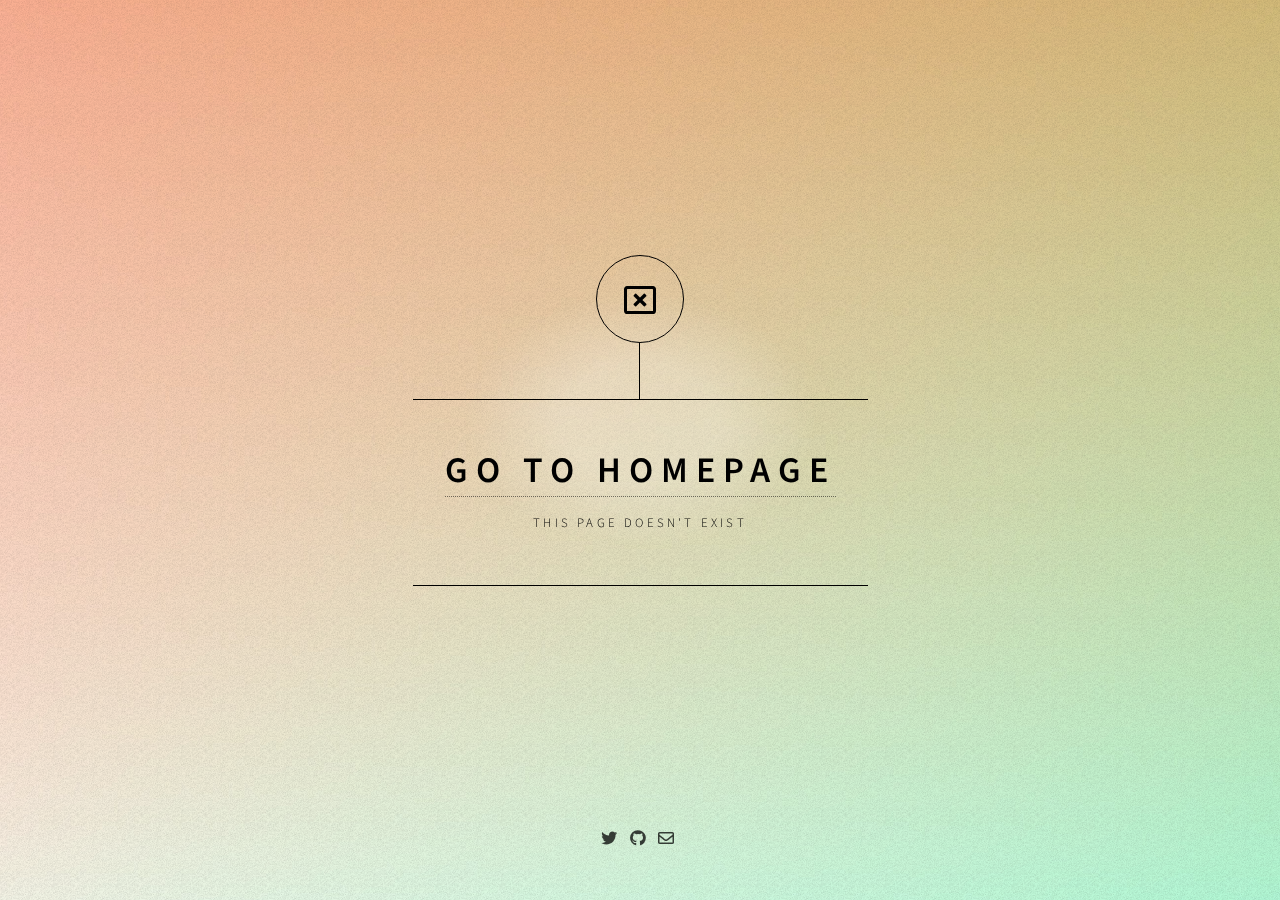
<file: docs/about/index.html>
<!DOCTYPE html>
<html>
<head>
    <title>Your Short Article Title</title>
    <meta charset="utf-8" />
    <meta name="viewport" content="width=device-width, initial-scale=1, user-scalable=no" />
    <link rel="stylesheet" type="text/css" href="../assets/css/main.css"/>
    <link rel="shortcut icon" type="image/x-icon" href="images/favicon.ico" >
    <noscript><link rel="stylesheet" href="../assets/css/noscript.css"/></noscript>
    
    
    <script src="https://identity.netlify.com/v1/netlify-identity-widget.js"></script>
    <script src=../assets/js/is.js></script> 
    <script type="text/javascript">
    if ( false ) {
        document.documentElement.style.setProperty('--text', '#ffffff');
        document.documentElement.style.setProperty('--rgbtext', '0');
        document.documentElement.style.setProperty('--accentcol', '#000000');
        document.documentElement.style.setProperty('--accentrgb', '255');
        document.documentElement.style.setProperty('--rgbcode', 'rgba(255, 255, 255, 0.075)');
        document.documentElement.style.setProperty('--article-bgcol', 'rgba(27, 31, 34, 0.85)');
        if (is.safari()) {
            document.documentElement.style.setProperty('--site-background', 'url("images/bg_dark.jpg")');
        } else {
            document.documentElement.style.setProperty('--site-background', 'url("../../images/bg_dark.jpg")');
        }
        document.documentElement.style.setProperty('--overlay-alpha', '0.5');
        document.documentElement.style.setProperty('--close-col', "url(\"data:image/svg+xml;charset=utf8,%3Csvg xmlns='http://www.w3.org/2000/svg' xmlns:xlink='http://www.w3.org/1999/xlink' width='20px' height='20px' viewBox='0 0 20 20' zoomAndPan='disable'%3E%3Cstyle%3Eline %7B stroke: %23ffffff%3B stroke-width: 1%3B %7D%3C/style%3E%3Cline x1='2' y1='2' x2='18' y2='18' /%3E%3Cline x1='18' y1='2' x2='2' y2='18' /%3E%3C/svg%3E\")")
    } else {
        document.documentElement.style.setProperty('--text', '#000000');
        document.documentElement.style.setProperty('--rgbtext', '255');
        document.documentElement.style.setProperty('--accentcol', '#ffffff');
        document.documentElement.style.setProperty('--accentrgb', '0');
        document.documentElement.style.setProperty('--rgbcode', 'rgba(90, 90, 90, 0.075)');
        document.documentElement.style.setProperty('--article-bgcol', 'rgba(249, 249, 249, 0.85)');
        if (is.safari()) {
            document.documentElement.style.setProperty('--site-background', 'url("images/bg_light.jpg")');
        } else {
            document.documentElement.style.setProperty('--site-background', 'url("../../images/bg_light.jpg")');
        }
        document.documentElement.style.setProperty('--overlay-alpha', '0');
        document.documentElement.style.setProperty('--close-col', "url(\"data:image/svg+xml;charset=utf8,%3Csvg xmlns='http://www.w3.org/2000/svg' xmlns:xlink='http://www.w3.org/1999/xlink' width='20px' height='20px' viewBox='0 0 20 20' zoomAndPan='disable'%3E%3Cstyle%3Eline %7B stroke: %23000000%3B stroke-width: 1%3B %7D%3C/style%3E%3Cline x1='2' y1='2' x2='18' y2='18' /%3E%3Cline x1='18' y1='2' x2='2' y2='18' /%3E%3C/svg%3E\")")
    }
    </script>
    
</head>


<body class="is-preload">

    
        <div id="wrapper">

            
                <header id="header">
                    <div class="logo">
                        <span class="icon fa-window-close"></span>
                    </div>
                    <div class="content">
                        <div class="inner">
                            <h1><a href="../">Go to homepage</a></h1>
                            <p>
                                This page doesn't exist
                            </p>
                        </div>
                    </div>
                </header>

                
<footer id="footer">
    <p class="social">
        <a style="border-bottom-color: transparent;" href="https://twitter.com/dthroelfs" target="_blank"><span class="fab fa-twitter"></span></a>
        <a style="border-bottom-color: transparent;" href="https://github.com/danielroelfs" target="_blank"><span class="fab fa-github"></span></a>
        <a style="border-bottom-color: transparent;" href="mailto:daniel.roelfs@medisin.uio.no"><span class="icon fa-envelope"></span></a>
    </p>
</footer>

        </div>

    
    <div id="bg"></div>

</body>


    
    <script src=../assets/js/jquery.min.js></script>
    <script src=../assets/js/browser.min.js></script>
    <script src=../assets/js/breakpoints.min.js></script>
    <script src=../assets/js/util.js></script>
    <script src=../assets/js/main.js></script>

</html>
</file>
<file: docs/assets/css/noscript.css>
/*
	Dimension by HTML5 UP
	html5up.net | @ajlkn
	Free for personal and commercial use under the CCA 3.0 license (html5up.net/license)
*/

/* BG */

	body.is-preload #bg:before {
		background-color: transparent;
	}

/* Header */

	body.is-preload #header {
		-moz-filter: none;
		-webkit-filter: none;
		-ms-filter: none;
		filter: none;
	}

		body.is-preload #header > * {
			opacity: 1;
		}

		body.is-preload #header .content .inner {
			max-height: none;
			padding: 3rem 2rem;
			opacity: 1;
		}

/* Main */

	#main article {
		opacity: 1;
		margin: 4rem 0 0 0;
	}
</file>
<file: docs/assets/css/main.css>
@import url(fontawesome-all.min.css);
@import url("https://fonts.googleapis.com/css?family=Source+Sans+Pro:300italic,600italic,300,600");

/*
	Dimension by HTML5 UP
	html5up.net | @ajlkn
	Free for personal and commercial use under the CCA 3.0 license (html5up.net/license)
*/

/* DEFINE STYLE */
html, body, div, span, applet, object,
iframe, h1, h2, h3, h4, h5, h6, p, blockquote,
pre, a, abbr, acronym, address, big, cite,
code, del, dfn, em, img, ins, kbd, q, s, samp,
small, strike, strong, sub, sup, tt, var, b,
u, i, center, dl, dt, dd, ol, ul, li, fieldset,
form, label, legend, table, caption, tbody,
tfoot, thead, tr, th, td, article, aside,
canvas, details, embed, figure, figcaption,
footer, header, hgroup, menu, nav, output, ruby,
section, summary, time, mark, audio, video {
	margin: 0;
	padding: 0;
	border: 0;
	font-size: 100%;
	font: inherit;
	vertical-align: baseline;}

article, aside, details, figcaption, figure,
footer, header, hgroup, menu, nav, section {
	display: block;}

body {
	line-height: 1;
}

ol, ul {
	list-style: none;
}

blockquote, q {
	quotes: none;
}

	blockquote:before, blockquote:after, q:before, q:after {
		content: '';
		content: none;
	}

table {
	border-collapse: collapse;
	border-spacing: 0;
}

body {
	-webkit-text-size-adjust: none;
}

mark {
	background-color: transparent;
	color: inherit;
}

input::-moz-focus-inner {
	border: 0;
	padding: 0;
}

input, select, textarea {
	-moz-appearance: none;
	-webkit-appearance: none;
	-ms-appearance: none;
	appearance: none;
}

/* Basic */

	@-ms-viewport {
		width: device-width;
	}

	@media screen and (max-width: 480px) {

		html, body {
			min-width: 320px;
		}

	}

	html {
		box-sizing: border-box;
	}

	*, *:before, *:after {
		box-sizing: inherit;
	}

	body {
		background: #1b1f22; 
	}

		body.is-preload *, body.is-preload *:before, body.is-preload *:after {
			-moz-animation: none !important;
			-webkit-animation: none !important;
			-ms-animation: none !important;
			animation: none !important;
			-moz-transition: none !important;
			-webkit-transition: none !important;
			-ms-transition: none !important;
			transition: none !important;
		}

/* Type */

	html {
		font-size: 16pt;
	}

		@media screen and (max-width: 1680px) {

			html {
				font-size: 12pt;
			}

		}

		@media screen and (max-width: 736px) {

			html {
				font-size: 11pt;
			}

		}

		@media screen and (max-width: 360px) {

			html {
				font-size: 10pt;
			}

		}

	body, input, select, textarea {
		color: var(--text);
		font-family: "Source Sans Pro", sans-serif;
		font-weight: 300;
		font-size: 1rem;
		line-height: 1.65;
	}

	a {
		-moz-transition: color 0.2s ease-in-out, background-color 0.2s ease-in-out, border-bottom-color 0.2s ease-in-out;
		-webkit-transition: color 0.2s ease-in-out, background-color 0.2s ease-in-out, border-bottom-color 0.2s ease-in-out;
		-ms-transition: color 0.2s ease-in-out, background-color 0.2s ease-in-out, border-bottom-color 0.2s ease-in-out;
		transition: color 0.2s ease-in-out, background-color 0.2s ease-in-out, border-bottom-color 0.2s ease-in-out;
		border-bottom: dotted 1px rgba(var(--accentrgb), var(--accentrgb), var(--accentrgb), 0.5); /* DR: was rgba(255, 255, 255, 0.5) */
		text-decoration: none;
		color: inherit;
	}

		a:hover {
			border-bottom-color: transparent;
		}

	strong, b {
		color: var(--text);
		font-weight: 600;
	}

	em, i {
		font-style: italic;
	}

	p {
		margin: 0 0 2rem 0;
	}

	h1, h2, h3, h4, h5, h6 {
		color: var(--text);
		font-weight: 600;
		line-height: 1.5;
		margin: 0 0 1rem 0;
		text-transform: uppercase;
		letter-spacing: 0.2rem;
	}

		h1 a, h2 a, h3 a, h4 a, h5 a, h6 a {
			color: inherit;
			text-decoration: none;
		}

		h1.major, h2.major, h3.major, h4.major, h5.major, h6.major {
			border-bottom: solid 1px var(--text);
			width: -moz-max-content;
			width: -webkit-max-content;
			width: -ms-max-content;
			width: max-content;
			padding-bottom: 0.5rem;
			margin: 0 0 2rem 0;
		}

	h1 {
		font-size: 2.25rem;
		line-height: 1.3;
		letter-spacing: 0.5rem;
	}

	h2 {
		font-size: 1.5rem;
		line-height: 1.4;
		letter-spacing: 0.5rem;
	}

	h3 {
		font-size: 1rem;
	}

	h4 {
		font-size: 0.8rem;
	}

	h5 {
		font-size: 0.7rem;
	}

	h6 {
		font-size: 0.6rem;
	}

	@media screen and (max-width: 736px) {

		h1 {
			font-size: 1.75rem;
			line-height: 1.4;
		}

		h2 {
			font-size: 1.25em;
			line-height: 1.5;
		}

	}

	sub {
		font-size: 0.8rem;
		position: relative;
		top: 0.5rem;
	}

	sup {
		font-size: 0.8rem;
		position: relative;
		top: -0.5rem;
	}

	blockquote {
		border-left: solid 4px var(--text);
		font-style: italic;
		margin: 0 0 2rem 0;
		padding: 0.5rem 0 0.5rem 2rem;
	}

	code {
		background: var(--rgbcode); /* DR: was rgba(255, 255, 255, 0.075) */
		border-radius: 4px;
		font-family: "Courier New", monospace;
		font-size: 0.9rem;
		margin: 0 0.25rem;
		padding: 0.25rem 0.65rem;
	}

	pre {
		-webkit-overflow-scrolling: touch;
		font-family: "Courier New", monospace;
		font-size: 0.9rem;
		margin: 0 0 2rem 0;
	}

		pre code {
			display: block;
			line-height: 1.75;
			padding: 1rem 1.5rem;
			overflow-x: auto;
		}

	hr {
		border: 0;
		border-bottom: solid 1px var(--text);
		margin: 2.75rem 0;
	}

	.align-left {
		text-align: left;
	}

	.align-center {
		text-align: center;
	}

	.align-right {
		text-align: right;
	}

/* Form */

	form {
		margin: 0 0 2rem 0;
	}

		form > :last-child {
			margin-bottom: 0;
		}

		form > .fields {
			display: -moz-flex;
			display: -webkit-flex;
			display: -ms-flex;
			display: flex;
			-moz-flex-wrap: wrap;
			-webkit-flex-wrap: wrap;
			-ms-flex-wrap: wrap;
			flex-wrap: wrap;
			width: calc(100% + 3rem);
			margin: -1.5rem 0 2rem -1.5rem;
		}

			form > .fields > .field {
				-moz-flex-grow: 0;
				-webkit-flex-grow: 0;
				-ms-flex-grow: 0;
				flex-grow: 0;
				-moz-flex-shrink: 0;
				-webkit-flex-shrink: 0;
				-ms-flex-shrink: 0;
				flex-shrink: 0;
				padding: 1.5rem 0 0 1.5rem;
				width: calc(100% - 1.5rem);
			}

				form > .fields > .field.half {
					width: calc(50% - 0.75rem);
				}

				form > .fields > .field.third {
					width: calc(100%/3 - 0.5rem);
				}

				form > .fields > .field.quarter {
					width: calc(25% - 0.375rem);
				}

		@media screen and (max-width: 480px) {

			form > .fields {
				width: calc(100% + 3rem);
				margin: -1.5rem 0 2rem -1.5rem;
			}

				form > .fields > .field {
					padding: 1.5rem 0 0 1.5rem;
					width: calc(100% - 1.5rem);
				}

					form > .fields > .field.half {
						width: calc(100% - 1.5rem);
					}

					form > .fields > .field.third {
						width: calc(100% - 1.5rem);
					}

					form > .fields > .field.quarter {
						width: calc(100% - 1.5rem);
					}

		}

	label {
		color: var(--text);
		display: block;
		font-size: 0.8rem;
		font-weight: 300;
		letter-spacing: 0.2rem;
		line-height: 1.5;
		margin: 0 0 1rem 0;
		text-transform: uppercase;
	}

	input[type="text"],
	input[type="password"],
	input[type="email"],
	input[type="tel"],
	select,
	textarea {
		-moz-appearance: none;
		-webkit-appearance: none;
		-ms-appearance: none;
		appearance: none;
		-moz-transition: border-color 0.2s ease-in-out, box-shadow 0.2s ease-in-out, background-color 0.2s ease-in-out;
		-webkit-transition: border-color 0.2s ease-in-out, box-shadow 0.2s ease-in-out, background-color 0.2s ease-in-out;
		-ms-transition: border-color 0.2s ease-in-out, box-shadow 0.2s ease-in-out, background-color 0.2s ease-in-out;
		transition: border-color 0.2s ease-in-out, box-shadow 0.2s ease-in-out, background-color 0.2s ease-in-out;
		background-color: transparent;
		border-radius: 4px;
		border: solid 1px var(--text);
		color: inherit;
		display: block;
		outline: 0;
		padding: 0 1rem;
		text-decoration: none;
		width: 100%;
	}

		input[type="text"]:invalid,
		input[type="password"]:invalid,
		input[type="email"]:invalid,
		input[type="tel"]:invalid,
		select:invalid,
		textarea:invalid {
			box-shadow: none;
		}

		input[type="text"]:focus,
		input[type="password"]:focus,
		input[type="email"]:focus,
		input[type="tel"]:focus,
		select:focus,
		textarea:focus {
			background: rgba(255, 255, 255, 0.075);
			border-color: var(--text);
			box-shadow: 0 0 0 1px var(--text);
		}

	select {
		background-image: url("data:image/svg+xml;charset=utf8,%3Csvg xmlns='http://www.w3.org/2000/svg' width='40' height='40' preserveAspectRatio='none' viewBox='0 0 40 40'%3E%3Cpath d='M9.4,12.3l10.4,10.4l10.4-10.4c0.2-0.2,0.5-0.4,0.9-0.4c0.3,0,0.6,0.1,0.9,0.4l3.3,3.3c0.2,0.2,0.4,0.5,0.4,0.9 c0,0.4-0.1,0.6-0.4,0.9L20.7,31.9c-0.2,0.2-0.5,0.4-0.9,0.4c-0.3,0-0.6-0.1-0.9-0.4L4.3,17.3c-0.2-0.2-0.4-0.5-0.4-0.9 c0-0.4,0.1-0.6,0.4-0.9l3.3-3.3c0.2-0.2,0.5-0.4,0.9-0.4S9.1,12.1,9.4,12.3z' fill='%23ffffff' /%3E%3C/svg%3E");
		background-size: 1.25rem;
		background-repeat: no-repeat;
		background-position: calc(100% - 1rem) center;
		height: 2.75rem;
		padding-right: 2.75rem;
		text-overflow: ellipsis;
	}

		select option {
			color: ;
			background: #1b1f22;
		}

		select:focus::-ms-value {
			background-color: transparent;
		}

		select::-ms-expand {
			display: none;
		}

	input[type="text"],
	input[type="password"],
	input[type="email"],
	select {
		height: 2.75rem;
	}

	textarea {
		padding: 0.75rem 1rem;
	}

	input[type="checkbox"],
	input[type="radio"] {
		-moz-appearance: none;
		-webkit-appearance: none;
		-ms-appearance: none;
		appearance: none;
		display: block;
		float: left;
		margin-right: -2rem;
		opacity: 0;
		width: 1rem;
		z-index: -1;
	}

		input[type="checkbox"] + label,
		input[type="radio"] + label {
			text-decoration: none;
			-moz-user-select: none;
			-webkit-user-select: none;
			-ms-user-select: none;
			user-select: none;
			color: var(--text);
			cursor: pointer;
			display: inline-block;
			font-size: 0.8rem;
			font-weight: 300;
			margin: 0 0 0.5rem 0;
			padding-left: 2.65rem;
			padding-right: 0.75rem;
			position: relative;
		}

			input[type="checkbox"] + label:before,
			input[type="radio"] + label:before {
				-moz-osx-font-smoothing: grayscale;
				-webkit-font-smoothing: antialiased;
				display: inline-block;
				font-style: normal;
				font-variant: normal;
				text-rendering: auto;
				line-height: 1;
				text-transform: none !important;
				font-family: 'Font Awesome 5 Free';
				font-weight: 900;
			}

			input[type="checkbox"] + label:before,
			input[type="radio"] + label:before {
				-moz-transition: border-color 0.2s ease-in-out, box-shadow 0.2s ease-in-out, background-color 0.2s ease-in-out;
				-webkit-transition: border-color 0.2s ease-in-out, box-shadow 0.2s ease-in-out, background-color 0.2s ease-in-out;
				-ms-transition: border-color 0.2s ease-in-out, box-shadow 0.2s ease-in-out, background-color 0.2s ease-in-out;
				transition: border-color 0.2s ease-in-out, box-shadow 0.2s ease-in-out, background-color 0.2s ease-in-out;
				border-radius: 4px;
				border: solid 1px var(--text);
				content: '';
				display: inline-block;
				height: 1.65rem;
				left: 0;
				line-height: 1.65rem;
				position: absolute;
				text-align: center;
				top: -0.15rem;
				width: 1.65rem;
			}

		input[type="checkbox"]:checked + label:before,
		input[type="radio"]:checked + label:before {
			background: var(--text) !important;
			border-color: var(--text) !important;
			color: #1b1f22;
			content: '\f00c';
		}

		input[type="checkbox"]:focus + label:before,
		input[type="radio"]:focus + label:before {
			background: rgba(255, 255, 255, 0.075);
			border-color: var(--text);
			box-shadow: 0 0 0 1px var(--text);
		}

	input[type="checkbox"] + label:before {
		border-radius: 4px;
	}

	input[type="radio"] + label:before {
		border-radius: 100%;
	}

	::-webkit-input-placeholder {
		color: rgba(255, 255, 255, 0.5) !important;
		opacity: 1.0;
	}

	:-moz-placeholder {
		color: rgba(255, 255, 255, 0.5) !important;
		opacity: 1.0;
	}

	::-moz-placeholder {
		color: rgba(255, 255, 255, 0.5) !important;
		opacity: 1.0;
	}

	:-ms-input-placeholder {
		color: rgba(255, 255, 255, 0.5) !important;
		opacity: 1.0;
	}

	.formerize-placeholder {
		color: rgba(255, 255, 255, 0.5) !important;
		opacity: 1.0;
	}

/* Box */

	.box {
		border-radius: 4px;
		border: solid 1px var(--text);
		margin-bottom: 2rem;
		padding: 1.5em;
	}

		.box > :last-child,
		.box > :last-child > :last-child,
		.box > :last-child > :last-child > :last-child {
			margin-bottom: 0;
		}

		.box.alt {
			border: 0;
			border-radius: 0;
			padding: 0;
		}

/* Icon */

	.icon {
		text-decoration: none;
		border-bottom: none;
		position: relative;
	}

		.icon:before {
			-moz-osx-font-smoothing: grayscale;
			-webkit-font-smoothing: antialiased;
			display: inline-block;
			font-style: normal;
			font-variant: normal;
			text-rendering: auto;
			line-height: 1;
			text-transform: none !important;
			font-family: 'Font Awesome 5 Free';
			font-weight: 400;
		}

		.icon > .label {
			display: none;
		}

		.icon:before {
			line-height: inherit;
		}

		.icon.solid:before {
			font-weight: 900;
		}

		.icon.brands:before {
			font-family: 'Font Awesome 5 Brands';
		}

/* Image */

	.image {
		border-radius: 4px;
		border: 0;
		display: inline-block;
		position: relative;
	}

		.image:before {
			pointer-events: none;
			background-image: url("../../images/overlay.png");
			background-color: rgba(19, 21, 25, 0.5);
			border-radius: 4px;
			content: '';
			display: block;
			height: 100%;
			left: 0;
			opacity: 0.5;
			position: absolute;
			top: 0;
			width: 100%;
		}

		.image img {
			border-radius: 4px;
			display: block;
		}

		.image.left, .image.right {
			max-width: 40%;
		}

			.image.left img, .image.right img {
				width: 100%;
			}

		.image.left {
			float: left;
			padding: 0 1.5em 1em 0;
			top: 0.25em;
		}

		.image.right {
			float: right;
			padding: 0 0 1em 1.5em;
			top: 0.25em;
		}

		.image.fit {
			display: block;
			margin: 0 0 2rem 0;
			width: 100%;
		}

			.image.fit img {
				width: 100%;
			}

		.image.main {
			display: block;
			margin: 2.5rem 0;
			width: 100%;
		}

			.image.main img {
				width: 100%;
			}

		@media screen and (max-width: 736px) {

			.image.main {
				margin: 2rem 0;
			}

		}

		@media screen and (max-width: 480px) {

			.image.main {
				margin: 1.5rem 0;
			}

		}

/* List */

	ol {
		list-style: decimal;
		margin: 0 0 2rem 0;
		padding-left: 1.25em;
	}

		ol li {
			padding-left: 0.25em;
		}

	ul {
		list-style: disc;
		margin: 0 0 2rem 0;
		padding-left: 1em;
	}

		ul li {
			padding-left: 0.5em;
		}

		ul.alt {
			list-style: none;
			padding-left: 0;
		}

			ul.alt li {
				border-top: solid 1px var(--text);
				padding: 0.5em 0;
			}

				ul.alt li:first-child {
					border-top: 0;
					padding-top: 0;
				}

	dl {
		margin: 0 0 2rem 0;
	}

		dl dt {
			display: block;
			font-weight: 600;
			margin: 0 0 1rem 0;
		}

		dl dd {
			margin-left: 2rem;
		}

/* Actions */

	ul.actions {
		display: -moz-flex;
		display: -webkit-flex;
		display: -ms-flex;
		display: flex;
		cursor: default;
		list-style: none;
		margin-left: -1rem;
		padding-left: 0;
	}

		ul.actions li {
			padding: 0 0 0 1rem;
			vertical-align: middle;
		}

		ul.actions.special {
			-moz-justify-content: center;
			-webkit-justify-content: center;
			-ms-justify-content: center;
			justify-content: center;
			width: 100%;
			margin-left: 0;
		}

			ul.actions.special li:first-child {
				padding-left: 0;
			}

		ul.actions.stacked {
			-moz-flex-direction: column;
			-webkit-flex-direction: column;
			-ms-flex-direction: column;
			flex-direction: column;
			margin-left: 0;
		}

			ul.actions.stacked li {
				padding: 1.3rem 0 0 0;
			}

				ul.actions.stacked li:first-child {
					padding-top: 0;
				}

		ul.actions.fit {
			width: calc(100% + 1rem);
		}

			ul.actions.fit li {
				-moz-flex-grow: 1;
				-webkit-flex-grow: 1;
				-ms-flex-grow: 1;
				flex-grow: 1;
				-moz-flex-shrink: 1;
				-webkit-flex-shrink: 1;
				-ms-flex-shrink: 1;
				flex-shrink: 1;
				width: 100%;
			}

				ul.actions.fit li > * {
					width: 100%;
				}

			ul.actions.fit.stacked {
				width: 100%;
			}

		@media screen and (max-width: 480px) {

			ul.actions:not(.fixed) {
				-moz-flex-direction: column;
				-webkit-flex-direction: column;
				-ms-flex-direction: column;
				flex-direction: column;
				margin-left: 0;
				width: 100% !important;
			}

				ul.actions:not(.fixed) li {
					-moz-flex-grow: 1;
					-webkit-flex-grow: 1;
					-ms-flex-grow: 1;
					flex-grow: 1;
					-moz-flex-shrink: 1;
					-webkit-flex-shrink: 1;
					-ms-flex-shrink: 1;
					flex-shrink: 1;
					padding: 1rem 0 0 0;
					text-align: center;
					width: 100%;
				}

					ul.actions:not(.fixed) li > * {
						width: 100%;
					}

					ul.actions:not(.fixed) li:first-child {
						padding-top: 0;
					}

					ul.actions:not(.fixed) li input[type="submit"],
					ul.actions:not(.fixed) li input[type="reset"],
					ul.actions:not(.fixed) li input[type="button"],
					ul.actions:not(.fixed) li button,
					ul.actions:not(.fixed) li .button {
						width: 100%;
					}

						ul.actions:not(.fixed) li input[type="submit"].icon:before,
						ul.actions:not(.fixed) li input[type="reset"].icon:before,
						ul.actions:not(.fixed) li input[type="button"].icon:before,
						ul.actions:not(.fixed) li button.icon:before,
						ul.actions:not(.fixed) li .button.icon:before {
							margin-left: -0.5em;
						}

		}

/* Icons */

	ul.icons {
		cursor: default;
		list-style: none;
		padding-left: 0;
	}

		ul.icons li {
			display: inline-block;
			padding: 0 0.75em 0 0;
		}

			ul.icons li:last-child {
				padding-right: 0;
			}

			ul.icons li a {
				border-radius: 100%;
				box-shadow: inset 0 0 0 1px var(--text);
				display: inline-block;
				height: 2.25rem;
				line-height: 2.25rem;
				text-align: center;
				width: 2.25rem;
			}

				ul.icons li a:hover {
					background-color: rgba(255, 255, 255, 0.075);
				}

				ul.icons li a:active {
					background-color: rgba(255, 255, 255, 0.175);
				}

/* Table */

	.table-wrapper {
		-webkit-overflow-scrolling: touch;
		overflow-x: auto;
	}

	table {
		margin: 0 0 2rem 0;
		width: 100%;
	}

		table tbody tr {
			border: solid 1px var(--text);
			border-left: 0;
			border-right: 0;
		}

			table tbody tr:nth-child(2n + 1) {
				background-color: rgba(255, 255, 255, 0.075);
			}

		table td {
			padding: 0.75em 0.75em;
		}

		table th {
			color: var(--text);
			font-size: 0.9em;
			font-weight: 600;
			padding: 0 0.75em 0.75em 0.75em;
			text-align: left;
		}

		table thead {
			border-bottom: solid 2px var(--text);
		}

		table tfoot {
			border-top: solid 2px var(--text);
		}

		table.alt {
			border-collapse: separate;
		}

			table.alt tbody tr td {
				border: solid 1px var(--text);
				border-left-width: 0;
				border-top-width: 0;
			}

				table.alt tbody tr td:first-child {
					border-left-width: 1px;
				}

			table.alt tbody tr:first-child td {
				border-top-width: 1px;
			}

			table.alt thead {
				border-bottom: 0;
			}

			table.alt tfoot {
				border-top: 0;
			}

/* Button */

	input[type="submit"],
	input[type="reset"],
	input[type="button"],
	button,
	.button {
		-moz-appearance: none;
		-webkit-appearance: none;
		-ms-appearance: none;
		appearance: none;
		-moz-transition: background-color 0.2s ease-in-out, color 0.2s ease-in-out;
		-webkit-transition: background-color 0.2s ease-in-out, color 0.2s ease-in-out;
		-ms-transition: background-color 0.2s ease-in-out, color 0.2s ease-in-out;
		transition: background-color 0.2s ease-in-out, color 0.2s ease-in-out;
		background-color: transparent;
		border-radius: 4px;
		border: 0;
		box-shadow: inset 0 0 0 1px var(--text);
		color: var(--text) !important;
		cursor: pointer;
		display: inline-block;
		font-size: 0.8rem;
		font-weight: 300;
		height: 2.75rem;
		letter-spacing: 0.2rem;
		line-height: 2.75rem;
		outline: 0;
		padding: 0 1.25rem 0 1.35rem;
		text-align: center;
		text-decoration: none;
		text-transform: uppercase;
		white-space: nowrap;
	}

		input[type="submit"]:hover,
		input[type="reset"]:hover,
		input[type="button"]:hover,
		button:hover,
		.button:hover {
			background-color: rgba(255, 255, 255, 0.075);
		}

		input[type="submit"]:active,
		input[type="reset"]:active,
		input[type="button"]:active,
		button:active,
		.button:active {
			background-color: rgba(255, 255, 255, 0.175);
		}

		input[type="submit"].icon:before,
		input[type="reset"].icon:before,
		input[type="button"].icon:before,
		button.icon:before,
		.button.icon:before {
			margin-right: 0.5em;
		}

		input[type="submit"].fit,
		input[type="reset"].fit,
		input[type="button"].fit,
		button.fit,
		.button.fit {
			width: 100%;
		}

		input[type="submit"].small,
		input[type="reset"].small,
		input[type="button"].small,
		button.small,
		.button.small {
			font-size: 0.6rem;
			height: 2.0625rem;
			line-height: 2.0625rem;
		}

		input[type="submit"].primary,
		input[type="reset"].primary,
		input[type="button"].primary,
		button.primary,
		.button.primary {
			background-color: var(--text);
			color: #1b1f22 !important;
			font-weight: 600;
		}

		input[type="submit"].disabled, input[type="submit"]:disabled,
		input[type="reset"].disabled,
		input[type="reset"]:disabled,
		input[type="button"].disabled,
		input[type="button"]:disabled,
		button.disabled,
		button:disabled,
		.button.disabled,
		.button:disabled {
			pointer-events: none;
			cursor: default;
			opacity: 0.25;
		}

	input[type="submit"],
	input[type="reset"],
	input[type="button"],
	button {
		line-height: calc(2.75rem - 2px);
	}

/* BG */

	#bg {
		-moz-transform: scale(1.0);
		-webkit-transform: scale(1.0);
		-ms-transform: scale(1.0);
		transform: scale(1.0);
		-webkit-backface-visibility: hidden;
		position: fixed;
		top: 0;
		left: 0;
		width: 100%;
		height: 100vh;
		z-index: 1;
	}

		#bg:before, #bg:after {
			content: '';
			display: block;
			position: absolute;
			top: 0;
			left: 0;
			width: 100%;
			height: 100%;
		}

		#bg:before {
			-moz-transition: background-color 2.5s ease-in-out;
			-webkit-transition: background-color 2.5s ease-in-out;
			-ms-transition: background-color 2.5s ease-in-out;
			transition: background-color 2.5s ease-in-out;
			-moz-transition-delay: 0.75s;
			-webkit-transition-delay: 0.75s;
			-ms-transition-delay: 0.75s;
			transition-delay: 0.75s;
			background-image: linear-gradient(to top, rgba(19, 21, 25, var(--overlay-alpha)), rgba(19, 21, 25, var(--overlay-alpha))), url("../../images/overlay.png"); /* DR: alpha was: 0.5 */
			background-size: auto, 
 256px 256px;
			background-position: center,
 center;
			background-repeat: no-repeat,
 repeat;
			z-index: 2;
		}

		#bg:after {
			-moz-transform: scale(1.125);
			-webkit-transform: scale(1.125);
			-ms-transform: scale(1.125);
			transform: scale(1.125);
			-moz-transition: -moz-transform 0.325s ease-in-out, -moz-filter 0.325s ease-in-out;
			-webkit-transition: -webkit-transform 0.325s ease-in-out, -webkit-filter 0.325s ease-in-out;
			-ms-transition: -ms-transform 0.325s ease-in-out, -ms-filter 0.325s ease-in-out;
			transition: transform 0.325s ease-in-out, filter 0.325s ease-in-out;
			background-image: var(--site-background);
			background-position: center;
			background-size: cover;
			background-repeat: no-repeat;
			z-index: 1;
		}

		body.is-article-visible #bg:after {
			-moz-transform: scale(1.0825);
			-webkit-transform: scale(1.0825);
			-ms-transform: scale(1.0825);
			transform: scale(1.0825);
			-moz-filter: blur(0.2rem);
			-webkit-filter: blur(0.2rem);
			-ms-filter: blur(0.2rem);
			filter: blur(0.2rem);
		}

		body.is-preload #bg:before {
			background-color: var(--accentcol);
		}

/* Wrapper */

	#wrapper {
		display: -moz-flex;
		display: -webkit-flex;
		display: -ms-flex;
		display: flex;
		-moz-flex-direction: column;
		-webkit-flex-direction: column;
		-ms-flex-direction: column;
		flex-direction: column;
		-moz-align-items: center;
		-webkit-align-items: center;
		-ms-align-items: center;
		align-items: center;
		-moz-justify-content: space-between;
		-webkit-justify-content: space-between;
		-ms-justify-content: space-between;
		justify-content: space-between;
		position: relative;
		min-height: 100vh;
		width: 100%;
		padding: 4rem 2rem;
		z-index: 3;
	}

		#wrapper:before {
			content: '';
			display: block;
		}

		@media screen and (max-width: 1680px) {

			#wrapper {
				padding: 3rem 2rem;
			}

		}

		@media screen and (max-width: 736px) {

			#wrapper {
				padding: 2rem 1rem;
			}

		}

		@media screen and (max-width: 480px) {

			#wrapper {
				padding: 1rem;
			}

		}

/* Header */

	#header {
		display: -moz-flex;
		display: -webkit-flex;
		display: -ms-flex;
		display: flex;
		-moz-flex-direction: column;
		-webkit-flex-direction: column;
		-ms-flex-direction: column;
		flex-direction: column;
		-moz-align-items: center;
		-webkit-align-items: center;
		-ms-align-items: center;
		align-items: center;
		-moz-transition: -moz-transform 0.325s ease-in-out, -moz-filter 0.325s ease-in-out, opacity 0.325s ease-in-out;
		-webkit-transition: -webkit-transform 0.325s ease-in-out, -webkit-filter 0.325s ease-in-out, opacity 0.325s ease-in-out;
		-ms-transition: -ms-transform 0.325s ease-in-out, -ms-filter 0.325s ease-in-out, opacity 0.325s ease-in-out;
		transition: transform 0.325s ease-in-out, filter 0.325s ease-in-out, opacity 0.325s ease-in-out;
		background-image: -moz-radial-gradient(rgba(var(--rgbtext), var(--rgbtext), var(--rgbtext), 0.25) 25%, rgba(var(--rgbtext), var(--rgbtext), var(--rgbtext), 0) 55%);
		background-image: -webkit-radial-gradient(rgba(var(--rgbtext), var(--rgbtext), var(--rgbtext), 0.25) 25%, rgba(var(--rgbtext), var(--rgbtext), var(--rgbtext), 0) 55%);
		background-image: -ms-radial-gradient(rgba(var(--rgbtext), var(--rgbtext), var(--rgbtext), 0.25) 25%, rgba(var(--rgbtext), var(--rgbtext), var(--rgbtext), 0) 55%);
		background-image: radial-gradient(rgba(var(--rgbtext), var(--rgbtext), var(--rgbtext), 0.25) 25%, rgba(var(--rgbtext), var(--rgbtext), var(--rgbtext), 0) 55%); /* DR: All these radial colors were 0,0,0 */
		max-width: 100%;
		text-align: center;
	}

		#header > * {
			-moz-transition: opacity 0.325s ease-in-out;
			-webkit-transition: opacity 0.325s ease-in-out;
			-ms-transition: opacity 0.325s ease-in-out;
			transition: opacity 0.325s ease-in-out;
			position: relative;
			margin-top: 3.5rem;
		}

			#header > *:before {
				content: '';
				display: block;
				position: absolute;
				top: calc(-3.5rem - 1px);
				left: calc(50% - 1px);
				width: 1px;
				height: calc(3.5rem + 1px);
				background: var(--text);
			}

		#header > :first-child {
			margin-top: 0;
		}

			#header > :first-child:before {
				display: none;
			}

		#header .logo {
			width: 5.5rem;
			height: 5.5rem;
			line-height: 5.5rem;
			border: solid 1px var(--text);
			border-radius: 100%;
		}

			#header .logo .icon:before {
				font-size: 2rem;
			}

		#header .content {
			border-style: solid;
			border-color: var(--text);
			border-top-width: 1px;
			border-bottom-width: 1px;
			max-width: 100%;
		}

			#header .content .inner {
				-moz-transition: max-height 0.75s ease, padding 0.75s ease, opacity 0.325s ease-in-out;
				-webkit-transition: max-height 0.75s ease, padding 0.75s ease, opacity 0.325s ease-in-out;
				-ms-transition: max-height 0.75s ease, padding 0.75s ease, opacity 0.325s ease-in-out;
				transition: max-height 0.75s ease, padding 0.75s ease, opacity 0.325s ease-in-out;
				-moz-transition-delay: 0.25s;
				-webkit-transition-delay: 0.25s;
				-ms-transition-delay: 0.25s;
				transition-delay: 0.25s;
				padding: 3rem 2rem;
				max-height: 40rem;
				overflow: hidden;
			}

				#header .content .inner > :last-child {
					margin-bottom: 0;
				}

			#header .content p {
				text-transform: uppercase;
				letter-spacing: 0.2rem;
				font-size: 0.8rem;
				line-height: 2;
			}

			#header authors { /* DR: define style for author list */
				text-transform: normal;
				font-style: italic;
			}

		#header nav ul {
			display: -moz-flex;
			display: -webkit-flex;
			display: -ms-flex;
			display: flex;
			margin-bottom: 0;
			list-style: none;
			padding-left: 0;
			border: solid 1px var(--text);
			border-radius: 4px;
		}

			#header nav ul li {
				padding-left: 0;
				border-left: solid 1px var(--text);
			}

				#header nav ul li:first-child {
					border-left: 0;
				}

				#header nav ul li a {
					display: block;
					min-width: 7.5rem;
					height: 2.75rem;
					line-height: 2.75rem;
					padding: 0 1.25rem 0 1.45rem;
					text-transform: uppercase;
					letter-spacing: 0.2rem;
					font-size: 0.8rem;
					border-bottom: 0;
				}

					#header nav ul li a:hover {
						background-color: rgba(255, 255, 255, 0.075);
					}

					#header nav ul li a:active {
						background-color: rgba(255, 255, 255, 0.175);
					}

		#header nav.use-middle:after {
			content: '';
			display: block;
			position: absolute;
			top: 0;
			left: calc(50% - 1px);
			width: 1px;
			height: 100%;
			background: var(--text);
		}

		#header nav.use-middle ul li.is-middle {
			border-left: 0;
		}

		body.is-article-visible #header {
			-moz-transform: scale(0.95);
			-webkit-transform: scale(0.95);
			-ms-transform: scale(0.95);
			transform: scale(0.95);
			-moz-filter: blur(0.1rem);
			-webkit-filter: blur(0.1rem);
			-ms-filter: blur(0.1rem);
			filter: blur(0.1rem);
			opacity: 0;
		}

		body.is-preload #header {
			-moz-filter: blur(0.125rem);
			-webkit-filter: blur(0.125rem);
			-ms-filter: blur(0.125rem);
			filter: blur(0.125rem);
		}

			body.is-preload #header > * {
				opacity: 0;
			}

			body.is-preload #header .content .inner {
				max-height: 0;
				padding-top: 0;
				padding-bottom: 0;
				opacity: 0;
			}

		@media screen and (max-width: 980px) {

			#header .content p br {
				display: none;
			}

		}

		@media screen and (max-width: 736px) {

			#header > * {
				margin-top: 2rem;
			}

				#header > *:before {
					top: calc(-2rem - 1px);
					height: calc(2rem + 1px);
				}

			#header .logo {
				width: 4.75rem;
				height: 4.75rem;
				line-height: 4.75rem;
			}

				#header .logo .icon:before {
					font-size: 1.75rem;
				}

			#header .content .inner {
				padding: 2.5rem 1rem;
			}

			#header .content p {
				line-height: 1.875;
			}

		}

		@media screen and (max-width: 480px) {

			#header {
				padding: 1.5rem 0;
			}

				#header .content .inner {
					padding: 2.5rem 0;
				}

				#header nav ul {
					-moz-flex-direction: column;
					-webkit-flex-direction: column;
					-ms-flex-direction: column;
					flex-direction: column;
					min-width: 10rem;
					max-width: 100%;
				}

					#header nav ul li {
						border-left: 0;
						border-top: solid 1px var(--text);
					}

						#header nav ul li:first-child {
							border-top: 0;
						}

						#header nav ul li a {
							height: 3rem;
							line-height: 3rem;
							min-width: 0;
							width: 100%;
						}

				#header nav.use-middle:after {
					display: none;
				}

		}

/* Main */

	#main {
		-moz-flex-grow: 1;
		-webkit-flex-grow: 1;
		-ms-flex-grow: 1;
		flex-grow: 1;
		-moz-flex-shrink: 1;
		-webkit-flex-shrink: 1;
		-ms-flex-shrink: 1;
		flex-shrink: 1;
		display: -moz-flex;
		display: -webkit-flex;
		display: -ms-flex;
		display: flex;
		-moz-align-items: center;
		-webkit-align-items: center;
		-ms-align-items: center;
		align-items: center;
		-moz-justify-content: center;
		-webkit-justify-content: center;
		-ms-justify-content: center;
		justify-content: center;
		-moz-flex-direction: column;
		-webkit-flex-direction: column;
		-ms-flex-direction: column;
		flex-direction: column;
		position: relative;
		max-width: 100%;
		z-index: 3;
	}

		#main article {
			-moz-transform: translateY(0.25rem);
			-webkit-transform: translateY(0.25rem);
			-ms-transform: translateY(0.25rem);
			transform: translateY(0.25rem);
			-moz-transition: opacity 0.325s ease-in-out, -moz-transform 0.325s ease-in-out;
			-webkit-transition: opacity 0.325s ease-in-out, -webkit-transform 0.325s ease-in-out;
			-ms-transition: opacity 0.325s ease-in-out, -ms-transform 0.325s ease-in-out;
			transition: opacity 0.325s ease-in-out, transform 0.325s ease-in-out;
			padding: 4.5rem 2.5rem 1.5rem 2.5rem ;
			position: relative;
			width: 50rem; /* DR: was: 40rem */
			max-width: 100%;
			background-color: var(--article-bgcol); /* DR: was rgba(27, 31, 34, 0.85) */
			border-radius: 4px;
			opacity: 0;
		}

			#main article.active {
				-moz-transform: translateY(0);
				-webkit-transform: translateY(0);
				-ms-transform: translateY(0);
				transform: translateY(0);
				opacity: 1;
			}

			#main article .close {
				display: block;
				position: absolute;
				top: 0;
				right: 0;
				width: 4rem;
				height: 4rem;
				cursor: pointer;
				text-indent: 4rem;
				overflow: hidden;
				white-space: nowrap;
			}

				#main article .close:before {
					-moz-transition: background-color 0.2s ease-in-out;
					-webkit-transition: background-color 0.2s ease-in-out;
					-ms-transition: background-color 0.2s ease-in-out;
					transition: background-color 0.2s ease-in-out;
					content: '';
					display: block;
					position: absolute;
					top: 0.75rem;
					left: 0.75rem;
					width: 2.5rem;
					height: 2.5rem;
					border-radius: 100%;
					background-position: center;
					/* DR: Uncomment the next line for a black button */
					background-image: var(--close-col); */
					/* DR: Uncomment the next line for a white button */
					/* background-image: url("data:image/svg+xml;charset=utf8,%3Csvg xmlns='http://www.w3.org/2000/svg' xmlns:xlink='http://www.w3.org/1999/xlink' width='20px' height='20px' viewBox='0 0 20 20' zoomAndPan='disable'%3E%3Cstyle%3Eline %7B stroke: %23ffffff%3B stroke-width: 1%3B %7D%3C/style%3E%3Cline x1='2' y1='2' x2='18' y2='18' /%3E%3Cline x1='18' y1='2' x2='2' y2='18' /%3E%3C/svg%3E"); */
					background-size: 20px 20px;
					background-repeat: no-repeat;
				}

				#main article .close:hover:before {
					background-color: rgba(var(--accentrgb), var(--accentrgb), var(--accentrgb), 0.075); /* DR: was 255, 255, 255, 0.075 */
				}

				#main article .close:active:before {
					background-color: rgba(var(--rgbtext), var(--rgbtext), var(--rgbtext), 0.175); /* DR: was 255, 255, 255, 0.175 */
				}

		@media screen and (max-width: 736px) {

			#main article {
				padding: 3.5rem 2rem 0.5rem 2rem ;
			}

				#main article .close:before {
					top: 0.875rem;
					left: 0.875rem;
					width: 2.25rem;
					height: 2.25rem;
					background-size: 14px 14px;
				}

		}

		@media screen and (max-width: 480px) {

			#main article {
				padding: 3rem 1.5rem 0.5rem 1.5rem ;
			}

		}

/* Footer */

	#footer {
		-moz-transition: -moz-transform 0.325s ease-in-out, -moz-filter 0.325s ease-in-out, opacity 0.325s ease-in-out;
		-webkit-transition: -webkit-transform 0.325s ease-in-out, -webkit-filter 0.325s ease-in-out, opacity 0.325s ease-in-out;
		-ms-transition: -ms-transform 0.325s ease-in-out, -ms-filter 0.325s ease-in-out, opacity 0.325s ease-in-out;
		transition: transform 0.325s ease-in-out, filter 0.325s ease-in-out, opacity 0.325s ease-in-out;
		width: 100%;
		max-width: 100%;
		margin-top: 2rem;
		text-align: center;
	}

		#footer .social {
			letter-spacing: 0.3rem; /* DR: was 0.2rem */
			font-size: 1rem; /* DR: was 0.6rem */
			opacity: 0.75;
			margin-bottom: 0;
			text-transform: uppercase;
		}

		body.is-article-visible #footer {
			-moz-transform: scale(0.95);
			-webkit-transform: scale(0.95);
			-ms-transform: scale(0.95);
			transform: scale(0.95);
			-moz-filter: blur(0.1rem);
			-webkit-filter: blur(0.1rem);
			-ms-filter: blur(0.1rem);
			filter: blur(0.1rem);
			opacity: 0;
		}

		body.is-preload #footer {
			opacity: 0;
		}
</file>
